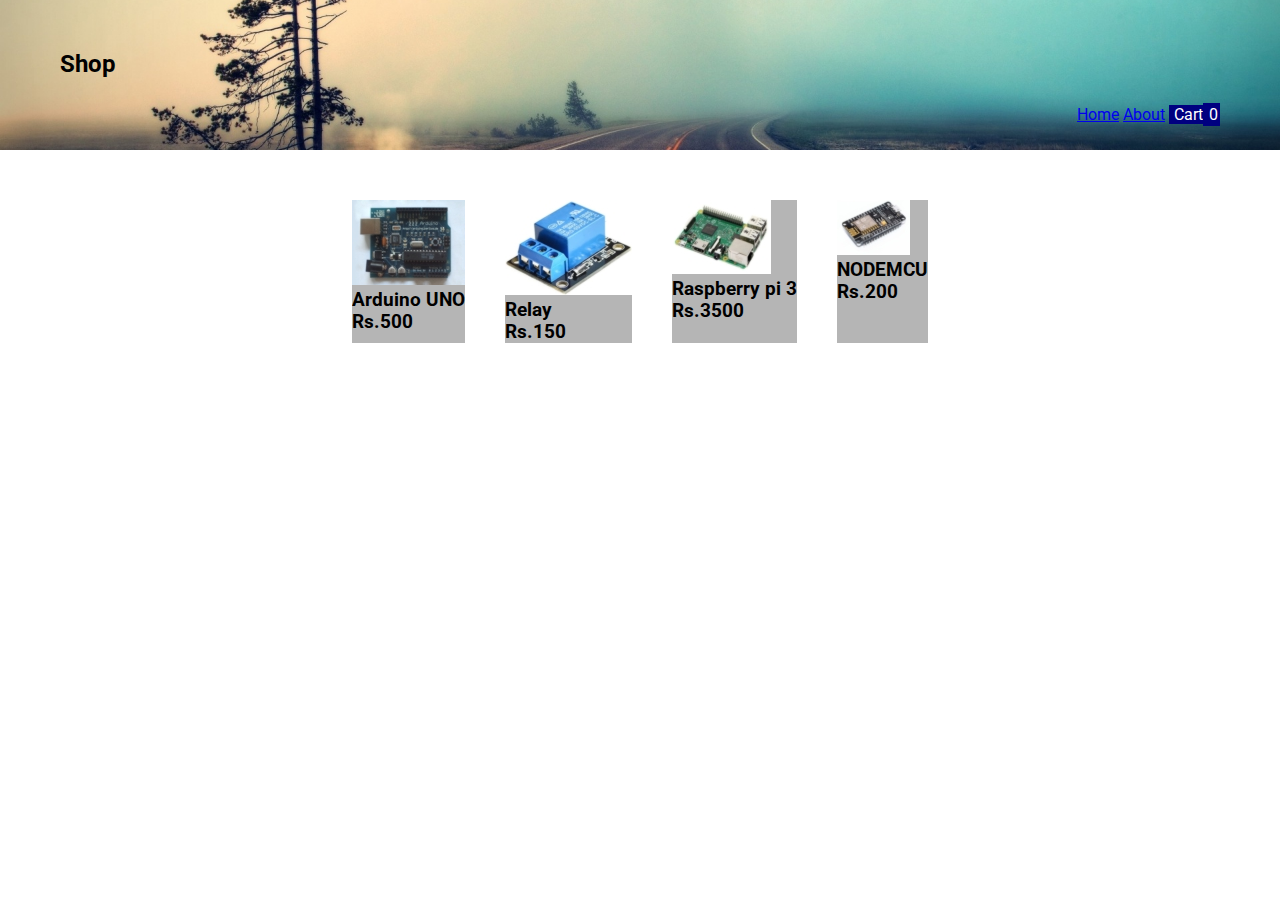
<file: index.html>
<!DOCTYPE html>
<html lang="en">
<head>
    <meta charset="UTF-8">
    <meta name="viewport" content="width=device-width, initial-scale=1.0">
    <title>Shopping cart</title>
    <link href="https://fonts.googleapis.com/css2?family=Roboto:wght@100&display=swap" rel="stylesheet">
    <link rel="stylesheet" href="css/styles.css">
    <!-- <link rel="stylesheet" href="https://stackpath.bootstrapcdn.com/bootstrap/4.5.2/css/bootstrap.min.css" integrity="sha384-JcKb8q3iqJ61gNV9KGb8thSsNjpSL0n8PARn9HuZOnIxN0hoP+VmmDGMN5t9UJ0Z" crossorigin="anonymous">
    <link rel="stylesheet" href="b_css/bootstrap.grid.css"> -->
</head>
<body>
   <header>
       <div class="overlay"></div>
       <nav>
           <h2>Shop</h2>
           <ul>
               <li><a href="index.html">Home</a></li>
               <li><a href="#">About</a></li>
               <li class="cart">
                   <a href="cart.html">
                       <ion-icon name="basket"></ion-icon>Cart<span>  0  </span>
                   </a>
               </li>
           </ul>
       </nav>
   </header>

   <div id="home">
        <div class="container">
            <div class="image">
                <img src="css/images/arduino.jpg" alt="arduino">
                <h3>Arduino UNO</h3>
                <h3>Rs.500</h3>
                <a class="add-cart cart1"href="#">Add Cart</a>
                <input type="hidden" value="15" />
            </div>

            <div class="image">
                <img src="css/images/relay.jpg" alt="realy">
                <h3>Relay</h3>
                <h3>Rs.150</h3>
                <a class="add-cart cart2"href="#">Add Cart</a>
                <input type="hidden" value="15" />
            </div>

            <div class="image">
                <img src="css/images/raspberrypi.jpg" alt="raspi3">
                <h3>Raspberry pi 3</h3>
                <h3>Rs.3500</h3>
                <a class="add-cart cart3"href="#">Add Cart</a>
                <input type="hidden" value="15" />
            </div>

            <div class="image">
                <img src="css/images/nodemcu.jpg" alt="nodemcu">
                <h3>NODEMCU</h3>
                <h3>Rs.200</h3>
                <a class="add-cart cart4"href="#">Add Cart</a>
                <input type="hidden" value="15" />
            </div>
        </div>
   </div>
   

   <!-- <script src="https://unpkg.com/ionicons@5.1.2/dist/ionicons.js"></script> -->
   <script src="js/main.js"></script>
</body>
</html>
</file>
<file: css/styles.css>
html{
    scroll-behavior: unset; /* If you Dont want scrolling you can change to initial */
}

*{
    margin:0;
    padding: 0;
    box-sizing: border-box;
    font-family: 'Roboto',sans-serif;
}
header{
    background-image: url('images/cover.jpg');
    background-repeat: no-repeat;
    background-size: cover;
    background-position: center;
    height: 150px;
    position: relative;
}
.overlay{
    position: absolute;
    z-index: 1;
    top: 0;
    left: 0;
    height: 100%;
    right: 0;
    bottom: 0;center;
    flex-wrap: wrap;
    margin-top:50px;
    padding-bottom: 50px;
}
.image{
    background-color: rgba(10, 10, 10, 0.3);

}
nav{
    position: absolute;
    z-index: 2;
    top: 0;
    left: 0;
    display: flex;
    flex-wrap: wrap;
    justify-content: space-between;
    right: 0;
    padding: 50px 60px 0 60px;

}
nav li{
    list-style: none;
    display: inline-block;center;
    flex-wrap: wrap;
    margin-top:50px;
    padding-bottom: 50px;
}
.image{
    text-decoration: aquamarine;

}

nav li span{
    padding: 2px;
    background-color:navy;
    text-decoration: none;

}

.cart ion-icon{
    vertical-align: bottom;
    font-size: 20px;
    padding-right: 5px;
}

.cart a{
    background-color: navy;
    color: #fff;
    cursor: pointer;
    text-decoration: none;
}
.container,.product-container{
    display: flex;
    justify-content: center;
    flex-wrap: wrap;
    margin-top:50px;
    padding-bottom: 50px;
}
.image{
    margin-right: 20px;
    margin-left: 20px;
    position: relative;
    overflow: hidden;

}
.add-cart{
    position: absolute;
    width: 100%;
    background-color: darkgray;
    transition: all 0.3s ease-in-out;
    opacity: 0%;
    cursor: pointer;
    text-align: center;
}
.image:hover .cart1,
.image:hover .cart2,
.image:hover .cart3,
.image:hover .cart4{
    bottom: 50px;
    opacity: 1;
    padding: 10px;
    text-decoration: none;
}


#home{
    height:700px;
    /* background-color: lightcoral; */
    display: inline-block;
    width: 100%;
}

#cart{
    height:700px;
    /* background-color: lightcoral; */
    display: inline-block;
    width: 100%;
}


/* cart-page css */


.product-container{
    max-width: 650px;
    justify-content: space-around;
    margin: 0 auto;
    margin-top:50px;

}


.product-header{
    width: 100%;
    max-width:650px;
    display: flex;
    justify-content: flex-start;
    border-bottom: 5px solid lightblue;
    margin: 0 auto;
}

.product-title{
    width: 45%;
}

.price{
    width: 15%;
    display: flex;
    align-items: center;
    border-bottom: 1px solid lightblue;
}

.quantity{
    width: 30%;
    align-items: center;
    display: flex;
    border-bottom: 1px solid lightblue;
}

.total{
    width:10%;
    align-items: center;
    display: flex;
    border-bottom: 1px solid lightblue;
}

.products-container ion-icon{
    font-size: 25px;
    color: blue;
    margin-left: 10px;
    margin-right: 10px;
    cursor: pointer;


}
.product{
    width:45%;
    display: flex;
    justify-content: space-around;
    align-items: center;
    padding: 10px 0;
    border-bottom: 1px solid lightblue;
}
</file>
